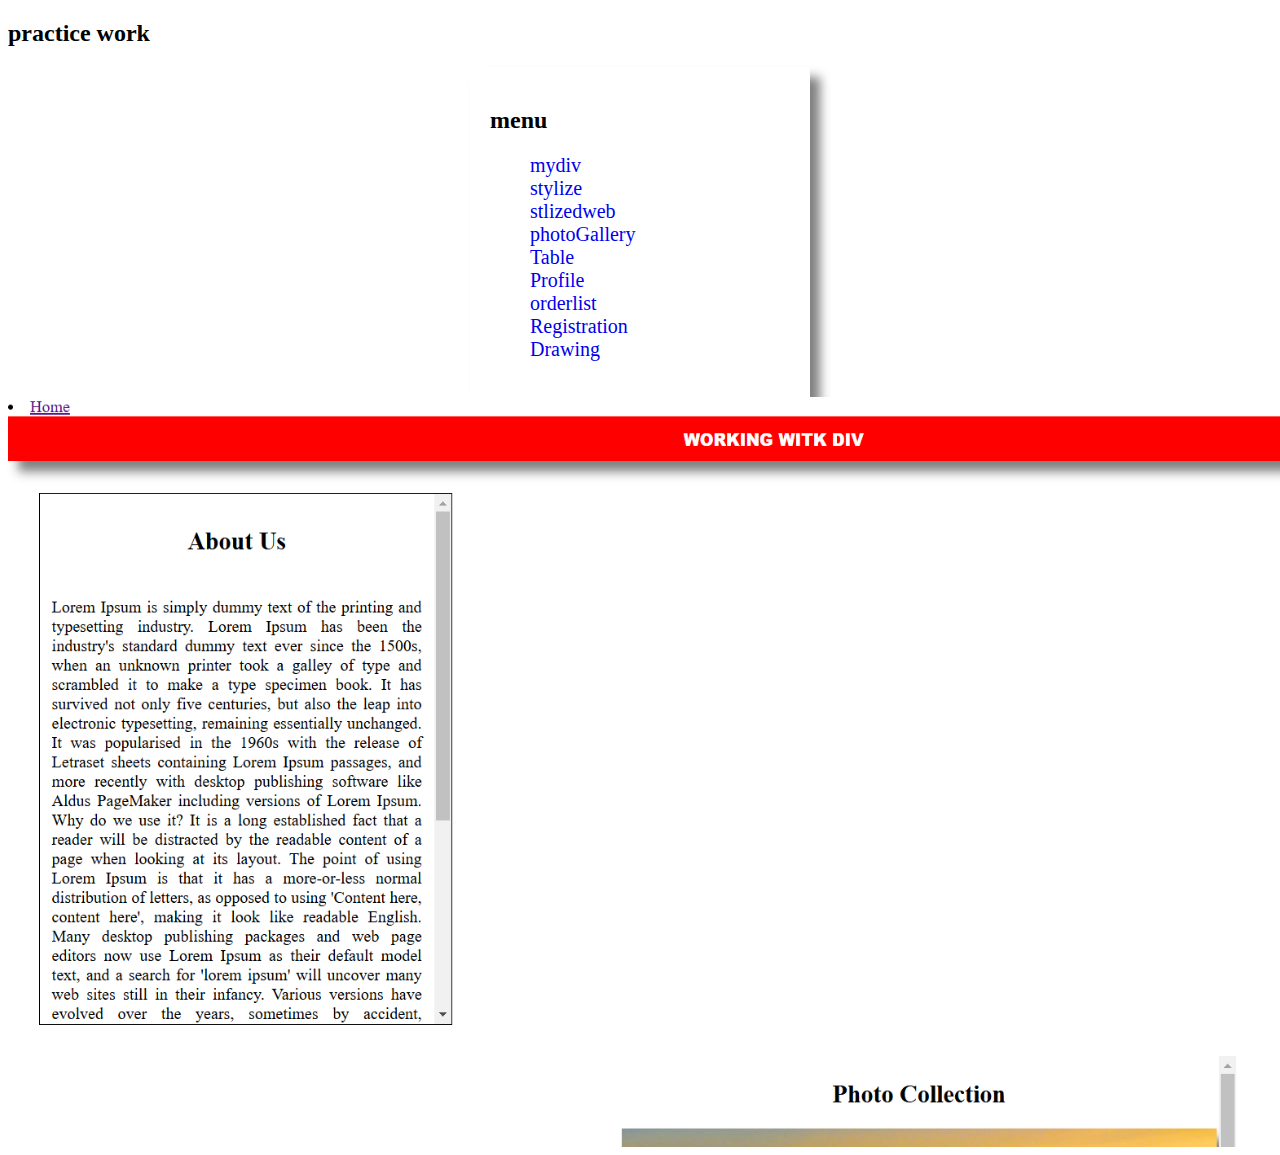
<file: index.html>
<!doctype html>

<html>
<head>
<title>Index</title>
</head>
<link href="main.css"rel="stylesheet"type="text/css">

<style>
/*  USING TAG STYLE   */


.menu ol li
{
list-style:none;
}


a:link
{
font-size:20px;
text-decoration:none;
}

a:hover
{
text-decoration:underline;
color:red;
}

a.active
{
color:orange;
}

.menu
{
background:eat;
width:300px;
height:auto;
margin-left:30px;
margin:auto;
box-shadow:10px 10px 10px gray;
padding:20px;
animation:blink 2s infinite alternate;
}
@keyframes upanddown
{

}


</style>


<body>

  <div>
       <h2 style="test-align:center"> practice work </h2>
       </div>

<div class="menu">
<h2>menu</h2>


<ol>
<li><a href="mydiv.html">mydiv</a></li>
<li><a href="stylize.html">stylize</a></li>
<li><a href="stylizedweb.html">stlizedweb</a></li>
<li><a href="photoGallery.html">photoGallery</a></li>
<li><a href="Table.html">Table</a></li>
<li><a href="Profile.html">Profile</a></li>
<li><a href="orderlist.html">orderlist</a></li>
<li><a href="Registration.html">Registration</a></li>
<li><a href="Drawing.html">Drawing</a></li>

</ol>
</div>

<div id="header">
<img src="images/v1.png"class="pic">
<img src="images/v2.png"class="pic">
<img src="images/v3.png"class="pic">
<img src="images/v4.png"class="pic">



</div>

</body>
</html>
</file>
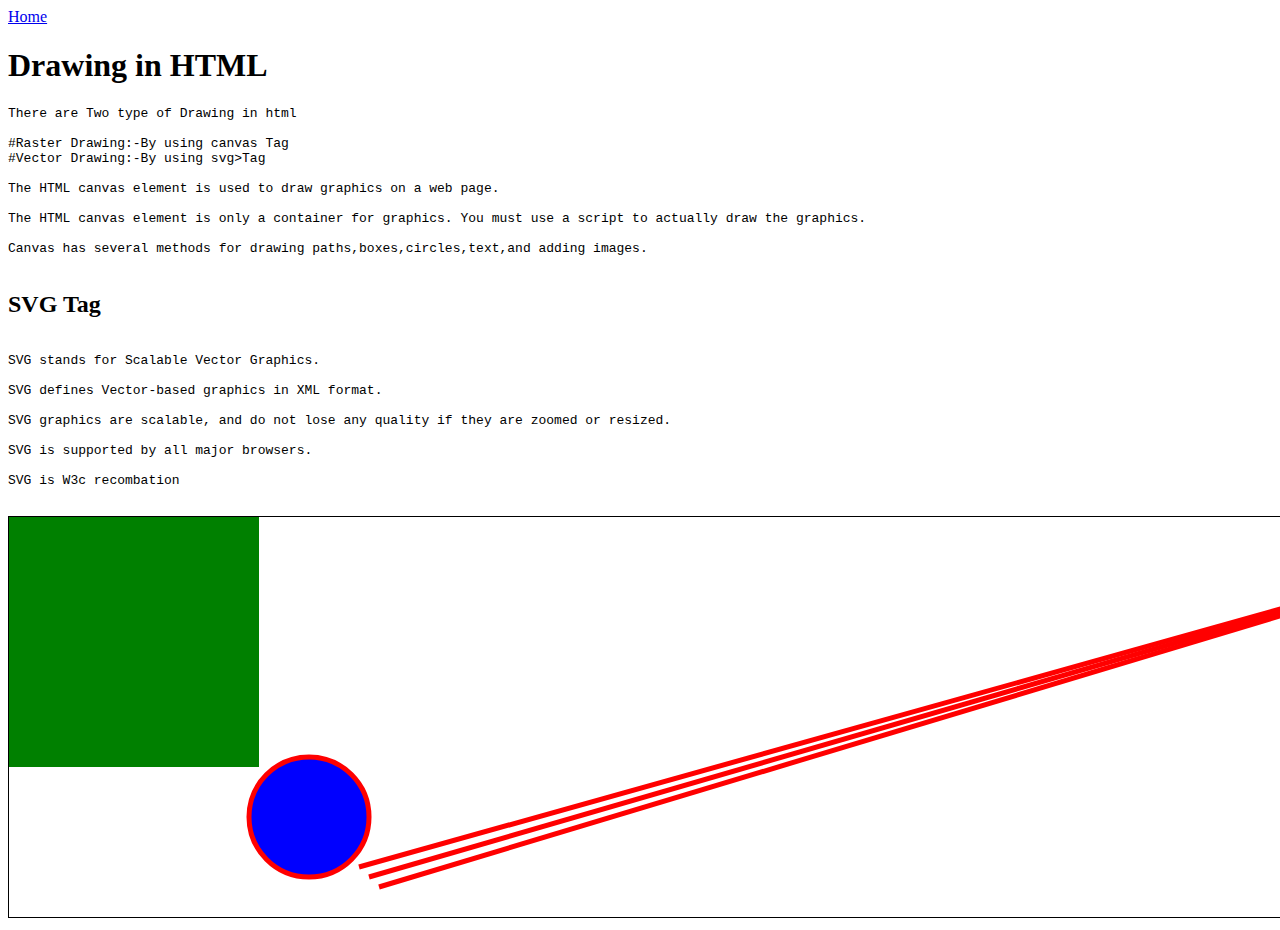
<file: Drawing.html>
<!doctype html>

<html>
<head>
<title>Layout</title>
</head>
 <meta name="viewport"content="Width=Device-Width,intial-scale=1.0">

<style>

</style>

<body>
<li><a href="Index.html">Home</a></li>
<h1>Drawing in HTML</h1>
<pre>
There are Two type of Drawing in html

#Raster Drawing:-By using canvas Tag
#Vector Drawing:-By using &it;svg&gt;Tag

The HTML canvas element is used to draw graphics on a web page.

The HTML canvas element is only a container for graphics. You must use a script to actually draw the graphics.

Canvas has several methods for drawing paths,boxes,circles,text,and adding images.

</pre>
<!--
<h2>For Raster Dracing We need Canvas Tag
and javaSript to Make Graphics
</h2>
<canvas width="350"style="border:1px solid black"></canvas>
-->
<h2>SVG Tag</h2>
<pre>

SVG stands for Scalable Vector Graphics.

SVG defines Vector-based graphics in XML format.

SVG graphics are scalable, and do not lose any quality if they are zoomed or resized.

SVG is supported by all major browsers.

SVG is W3c recombation

</pre>

<svg style="width:1400px;height:400px;border:1px solid black">

 <text x="5"y="15"fill="orange">WELCOME TO SVG!</text>

<circle cx=300 cy=300 r=60 fill="blue" stroke="red" stroke-width="5"/>

<rect x="350 y="200" width="250" height="250" fill="green"/>

<line x1="350" y1="350" x2="1600" style="stroke:red;stroke-width:5"/>
<line x1="360" y1="360" x2="1600" style="stroke:red;stroke-width:5"/>
<line x1="370" y1="370" x2="1600" style="stroke:red;stroke-width:5"/>

</svg>

</body>
</html>
</file>
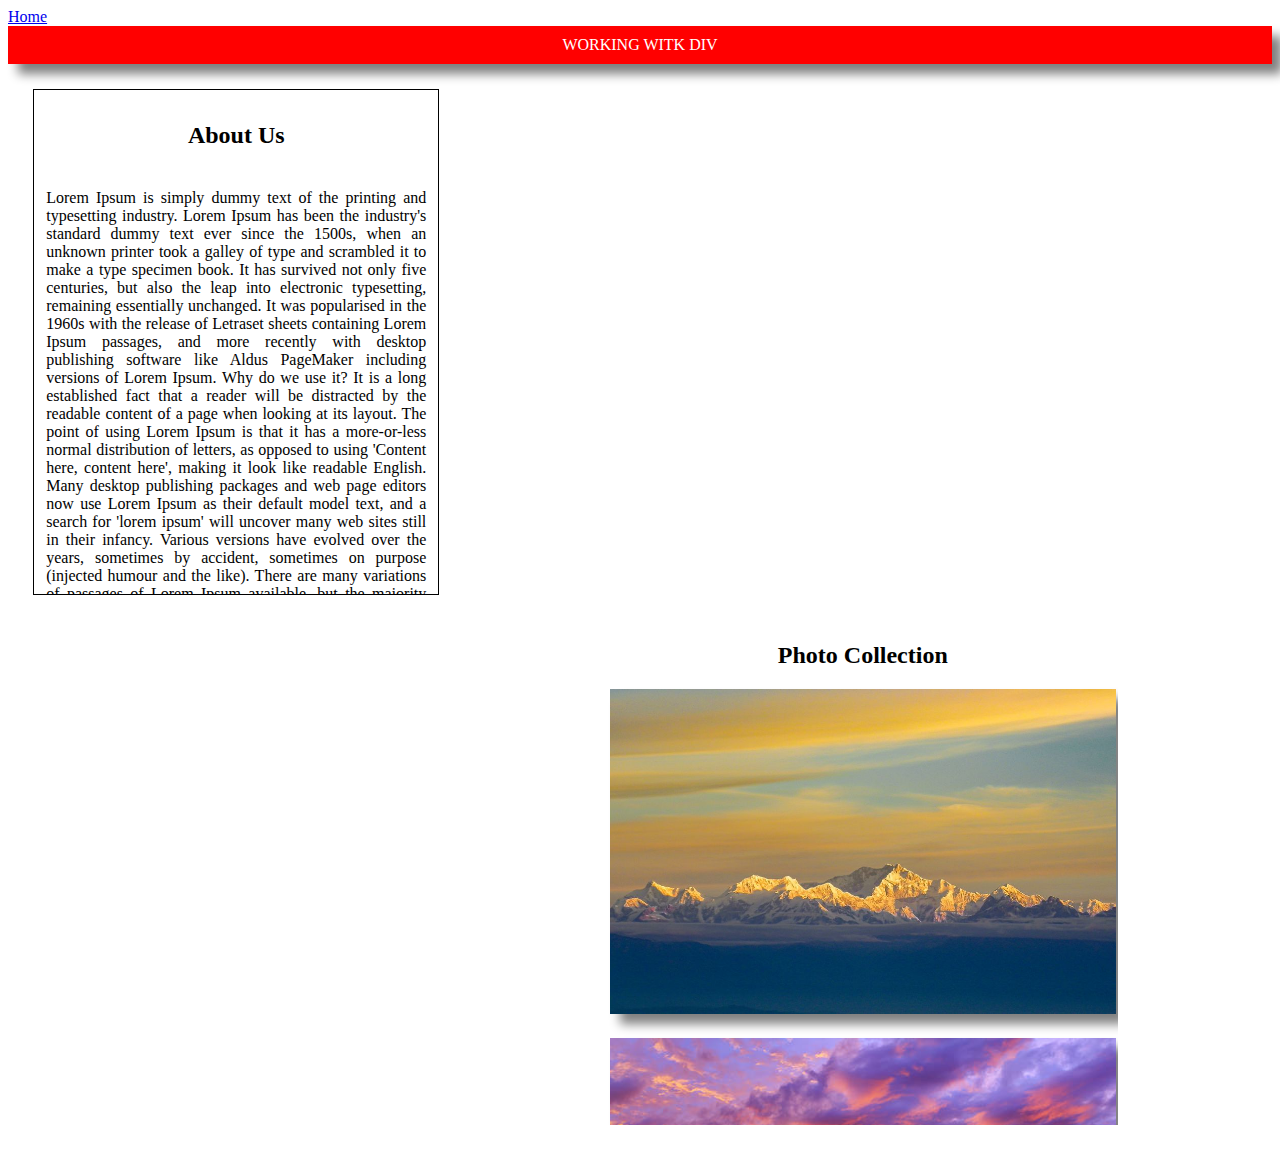
<file: mydiv.html>
<!doctype html>

<html>
<head>
<title>Div</title>
</head>
<style>


#header
{
fint-size:50px;
color:white;
background:red;
padding:10px;
text-align:center;
box-shadow:10px 10px 10px gray;
text-transform:uppercase;
font-family:arial black;
}


#content
{
width:400px;
height:500px;
border:1px black solid;
margin:2%;
text-align:center;
overflow:auto;
padding:2px;
background:yellow
float:Right;
}

#content2
{
width:40%;
height:500px;
//border:1px black solid;
margin:2%;
text-align:center;
overflow:auto;
padding:2px;
margin-left:600px;
}


#content p
{
text-align:justify;
padding:10px;
}


#content h2
{
color:whgite;
background:balck;
padding:10px;
}

.pic
{
width:100%;
margin-bottom:20px;
box-shadow:10px 10px 10px gray;

}


</style>


<body>
<li><a href="Index.html">Home</a></li>

<div id="header">
working witk Div
</div>
<div id="content">
<h2>About Us</h2>


<p>


Lorem Ipsum is simply dummy text of the printing and typesetting industry. Lorem Ipsum has been the industry's standard dummy text ever since the 1500s, when an unknown printer took a galley of type and scrambled it to make a type specimen book. It has survived not only five centuries, but also the leap into electronic typesetting, remaining essentially unchanged. It was popularised in the 1960s with the release of Letraset sheets containing Lorem Ipsum passages, and more recently with desktop publishing software like Aldus PageMaker including versions of Lorem Ipsum.

Why do we use it?
It is a long established fact that a reader will be distracted by the readable content of a page when looking at its layout. The point of using Lorem Ipsum is that it has a more-or-less normal distribution of letters, as opposed to using 'Content here, content here', making it look like readable English. Many desktop publishing packages and web page editors now use Lorem Ipsum as their default model text, and a search for 'lorem ipsum' will uncover many web sites still in their infancy. Various versions have evolved over the years, sometimes by accident, sometimes on purpose (injected humour and the like).

There are many variations of passages of Lorem Ipsum available, but the majority have suffered alteration in some form, by injected humour, or randomised words which don't look even slightly believable. If you are going to use a passage of Lorem Ipsum, you need to be sure there isn't anything embarrassing hidden in the middle of text. All the Lorem Ipsum generators on the Internet tend to repeat predefined chunks as necessary, making this the first true generator on the Internet. It uses a dictionary of over 200 Latin words, combined with a handful of model sentence structures, to generate Lorem Ipsum which looks reasonable. The generated Lorem Ipsum is therefore always free from repetition, injected humour, or non-characteristic words etc.
</p>


</div>

<div id="content2">
<h2>Photo Collection</h2>
<img src="images/p1.jpg"class="pic">
<img src="images/p2.jpg"class="pic">
<img src="images/p3.jpg"class="pic">
<img src="images/p5.jpg"class="pic">
<img src="images/p6.jpg"class="pic">

</div>




</body>
</html>
</file>
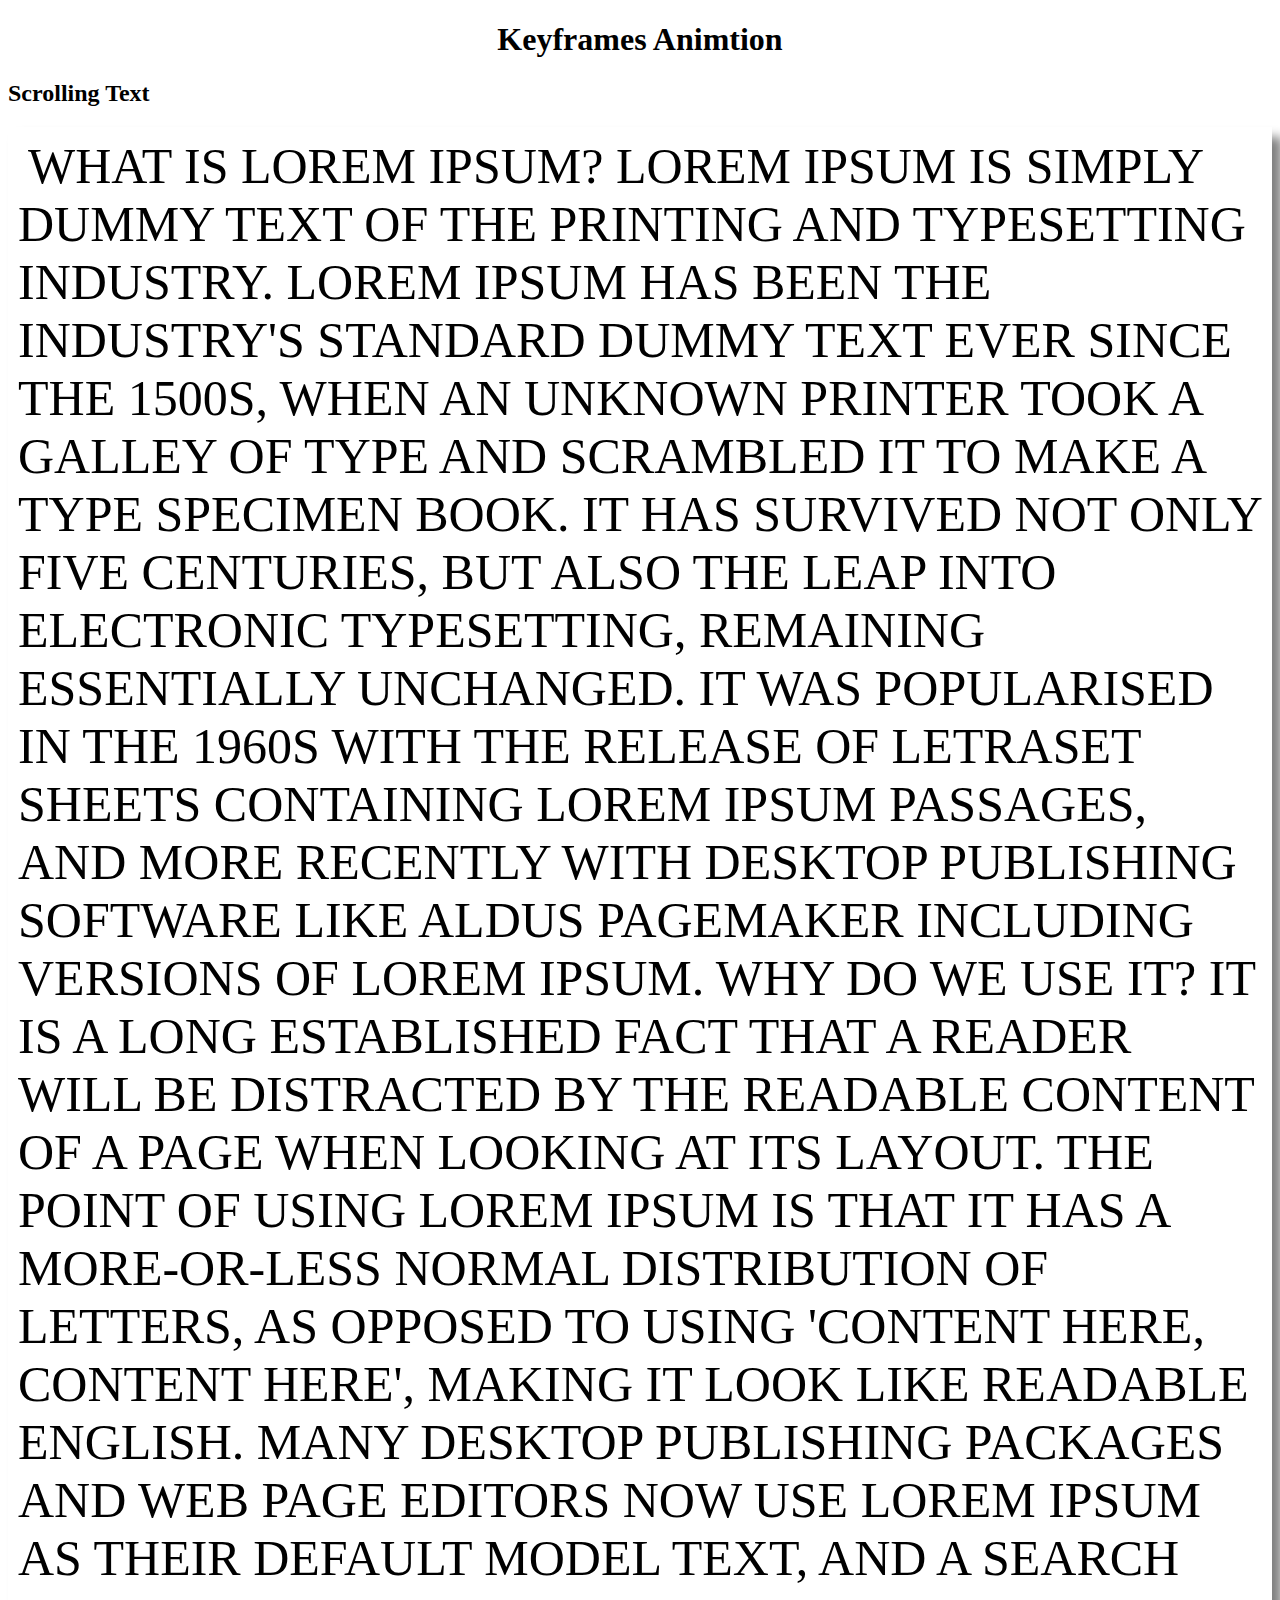
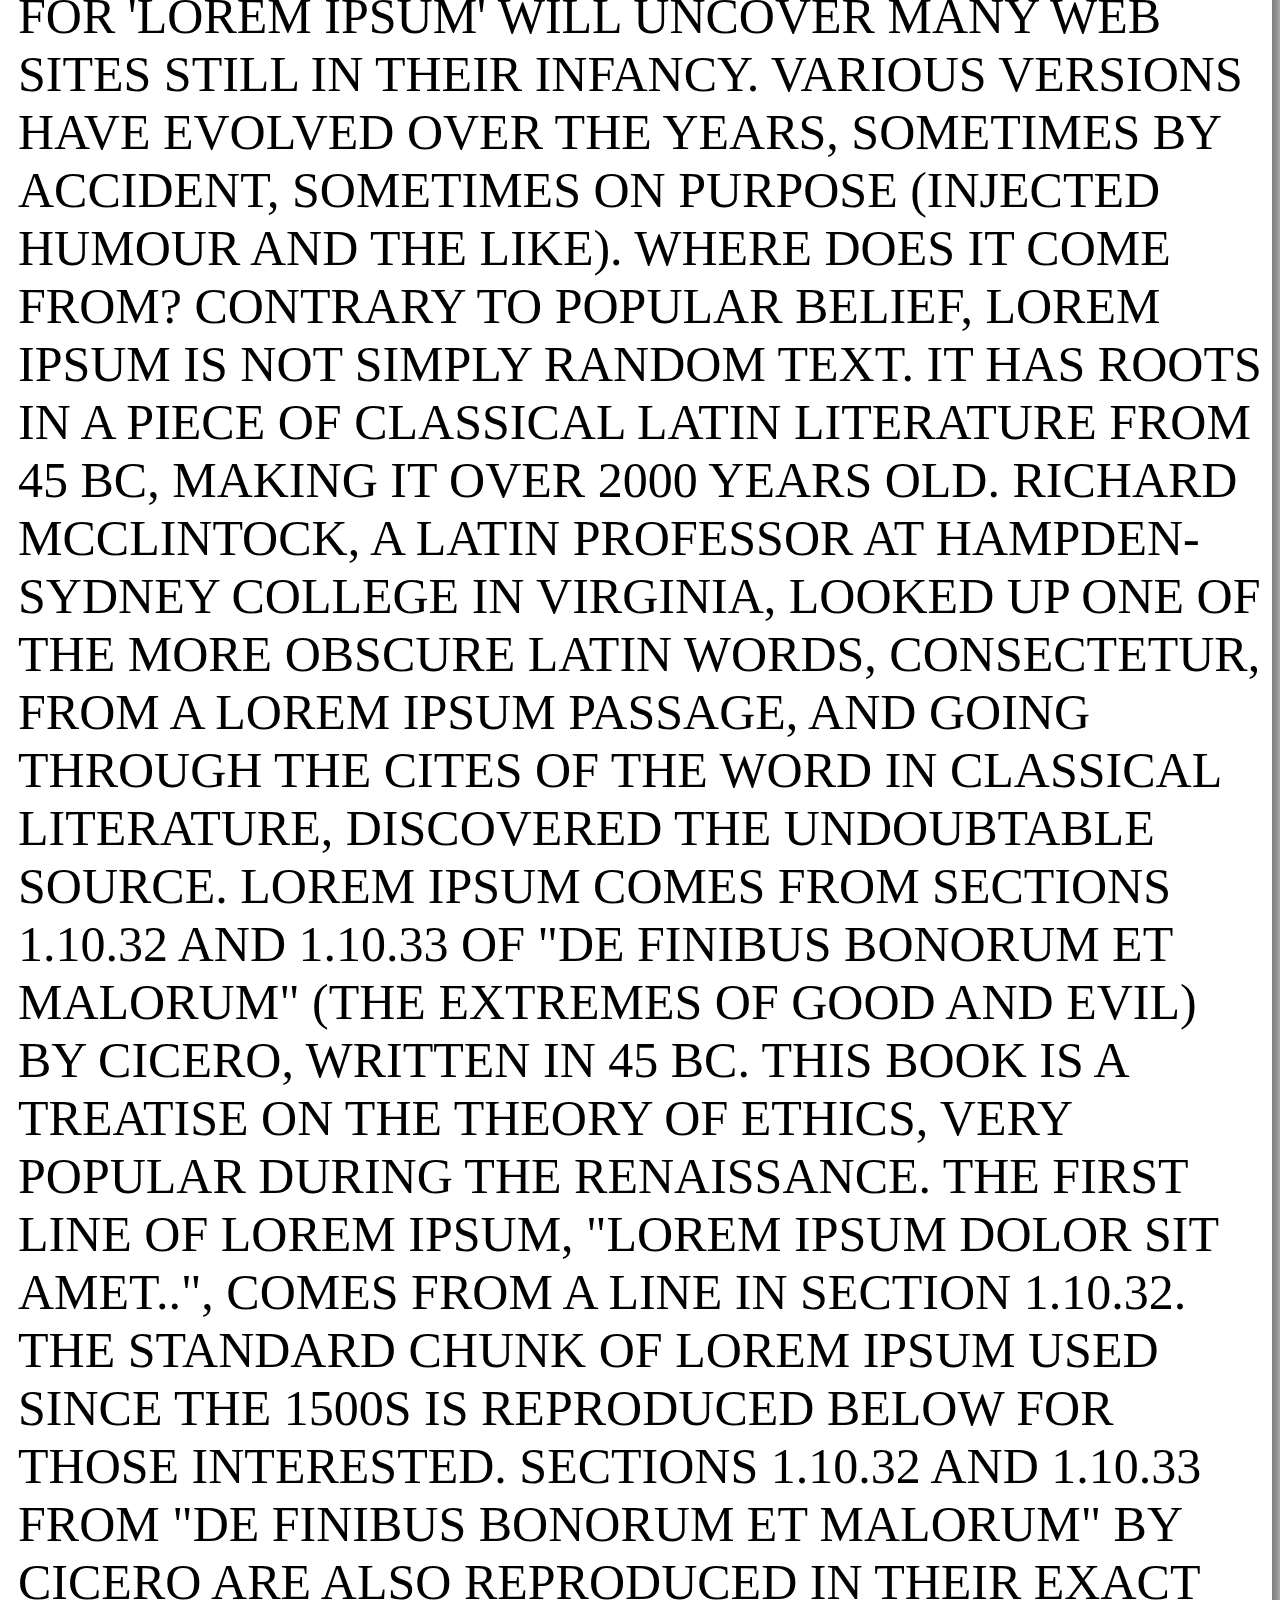
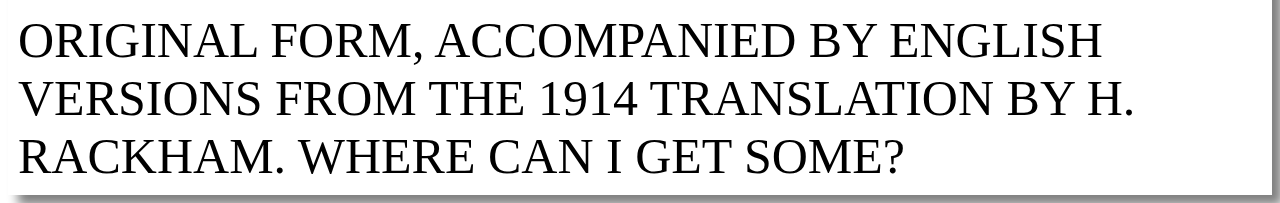
<file: news.html>
<!doctype html>
<html>
<head>

<title>Animation</title>
</head>
<style>
@keyframe ani1
{
from{margin-left:1000px;}
to{margin-left:-6000px;}
}

#news
{
background:white;
colour:black;
font-size:50px;
box-shadow:10px 10px 10px gray;
padding:10px;
text-transform:uppercase;
font-family:arial black;
}
#text
{
margin-left:10px;
animation:ani1 40s infinite linear;
}

</style>
<body>
<h1 style="text-align:center">Keyframes Animtion</h1>
<h2>Scrolling Text</h2>
<div id="news">
<span id="text">
What is Lorem Ipsum?
Lorem Ipsum is simply dummy text of the printing and typesetting industry. Lorem Ipsum has been the industry's standard dummy text ever since the 1500s, when an unknown printer took a galley of type and scrambled it to make a type specimen book. It has survived not only five centuries, but also the leap into electronic typesetting, remaining essentially unchanged. It was popularised in the 1960s with the release of Letraset sheets containing Lorem Ipsum passages, and more recently with desktop publishing software like Aldus PageMaker including versions of Lorem Ipsum.

Why do we use it?
It is a long established fact that a reader will be distracted by the readable content of a page when looking at its layout. The point of using Lorem Ipsum is that it has a more-or-less normal distribution of letters, as opposed to using 'Content here, content here', making it look like readable English. Many desktop publishing packages and web page editors now use Lorem Ipsum as their default model text, and a search for 'lorem ipsum' will uncover many web sites still in their infancy. Various versions have evolved over the years, sometimes by accident, sometimes on purpose (injected humour and the like).


Where does it come from?
Contrary to popular belief, Lorem Ipsum is not simply random text. It has roots in a piece of classical Latin literature from 45 BC, making it over 2000 years old. Richard McClintock, a Latin professor at Hampden-Sydney College in Virginia, looked up one of the more obscure Latin words, consectetur, from a Lorem Ipsum passage, and going through the cites of the word in classical literature, discovered the undoubtable source. Lorem Ipsum comes from sections 1.10.32 and 1.10.33 of "de Finibus Bonorum et Malorum" (The Extremes of Good and Evil) by Cicero, written in 45 BC. This book is a treatise on the theory of ethics, very popular during the Renaissance. The first line of Lorem Ipsum, "Lorem ipsum dolor sit amet..", comes from a line in section 1.10.32.

The standard chunk of Lorem Ipsum used since the 1500s is reproduced below for those interested. Sections 1.10.32 and 1.10.33 from "de Finibus Bonorum et Malorum" by Cicero are also reproduced in their exact original form, accompanied by English versions from the 1914 translation by H. Rackham.

Where can I get some?
</span>
</div>

</body>
</html>
</file>
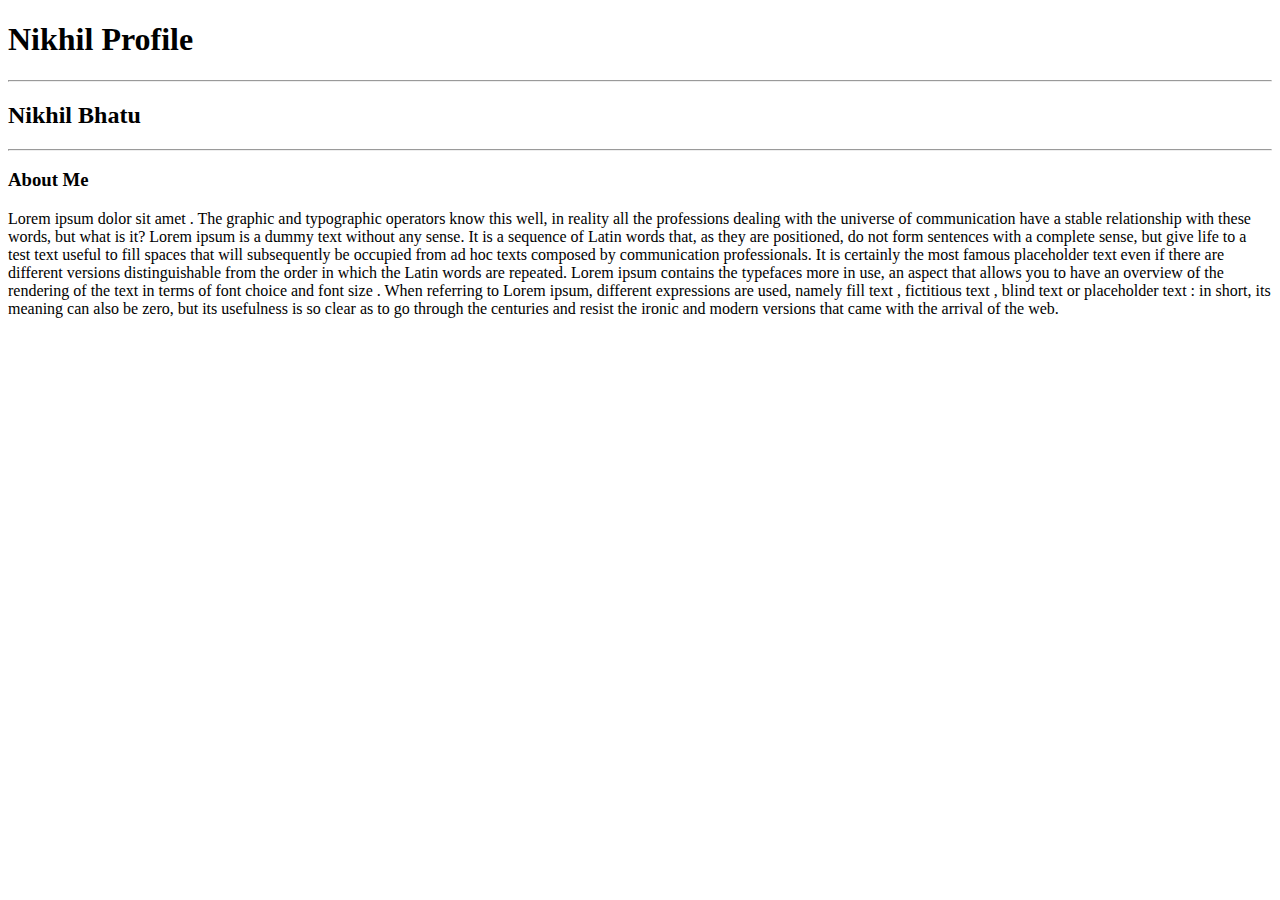
<file: nikhil1.html>
<!doctype html>
<html>
<!..
My First Web Page
..>
<head>
<title>NIKHIL</title>
<h1>Nikhil Profile </h1>
<hr/>
<h2>Nikhil Bhatu</h2>
<hr/>
</head>
<style></style>
<body>
<h3>About Me</h3>
<p>Lorem ipsum dolor sit amet . The graphic and typographic operators know this well, in reality all the professions dealing with the universe of communication have a stable relationship with these words, but what is it? Lorem ipsum is a dummy text without any sense.

It is a sequence of Latin words that, as they are positioned, do not form sentences with a complete sense, but give life to a test text useful to fill spaces that will subsequently be occupied from ad hoc texts composed by communication professionals.

It is certainly the most famous placeholder text even if there are different versions distinguishable from the order in which the Latin words are repeated.

Lorem ipsum contains the typefaces more in use, an aspect that allows you to have an overview of the rendering of the text in terms of font choice and font size .

When referring to Lorem ipsum, different expressions are used, namely fill text , fictitious text , blind text or placeholder text : in short, its meaning can also be zero, but its usefulness is so clear as to go through the centuries and resist the ironic and modern versions that came with the arrival of the web.</p>
</body>
</html>
</file>
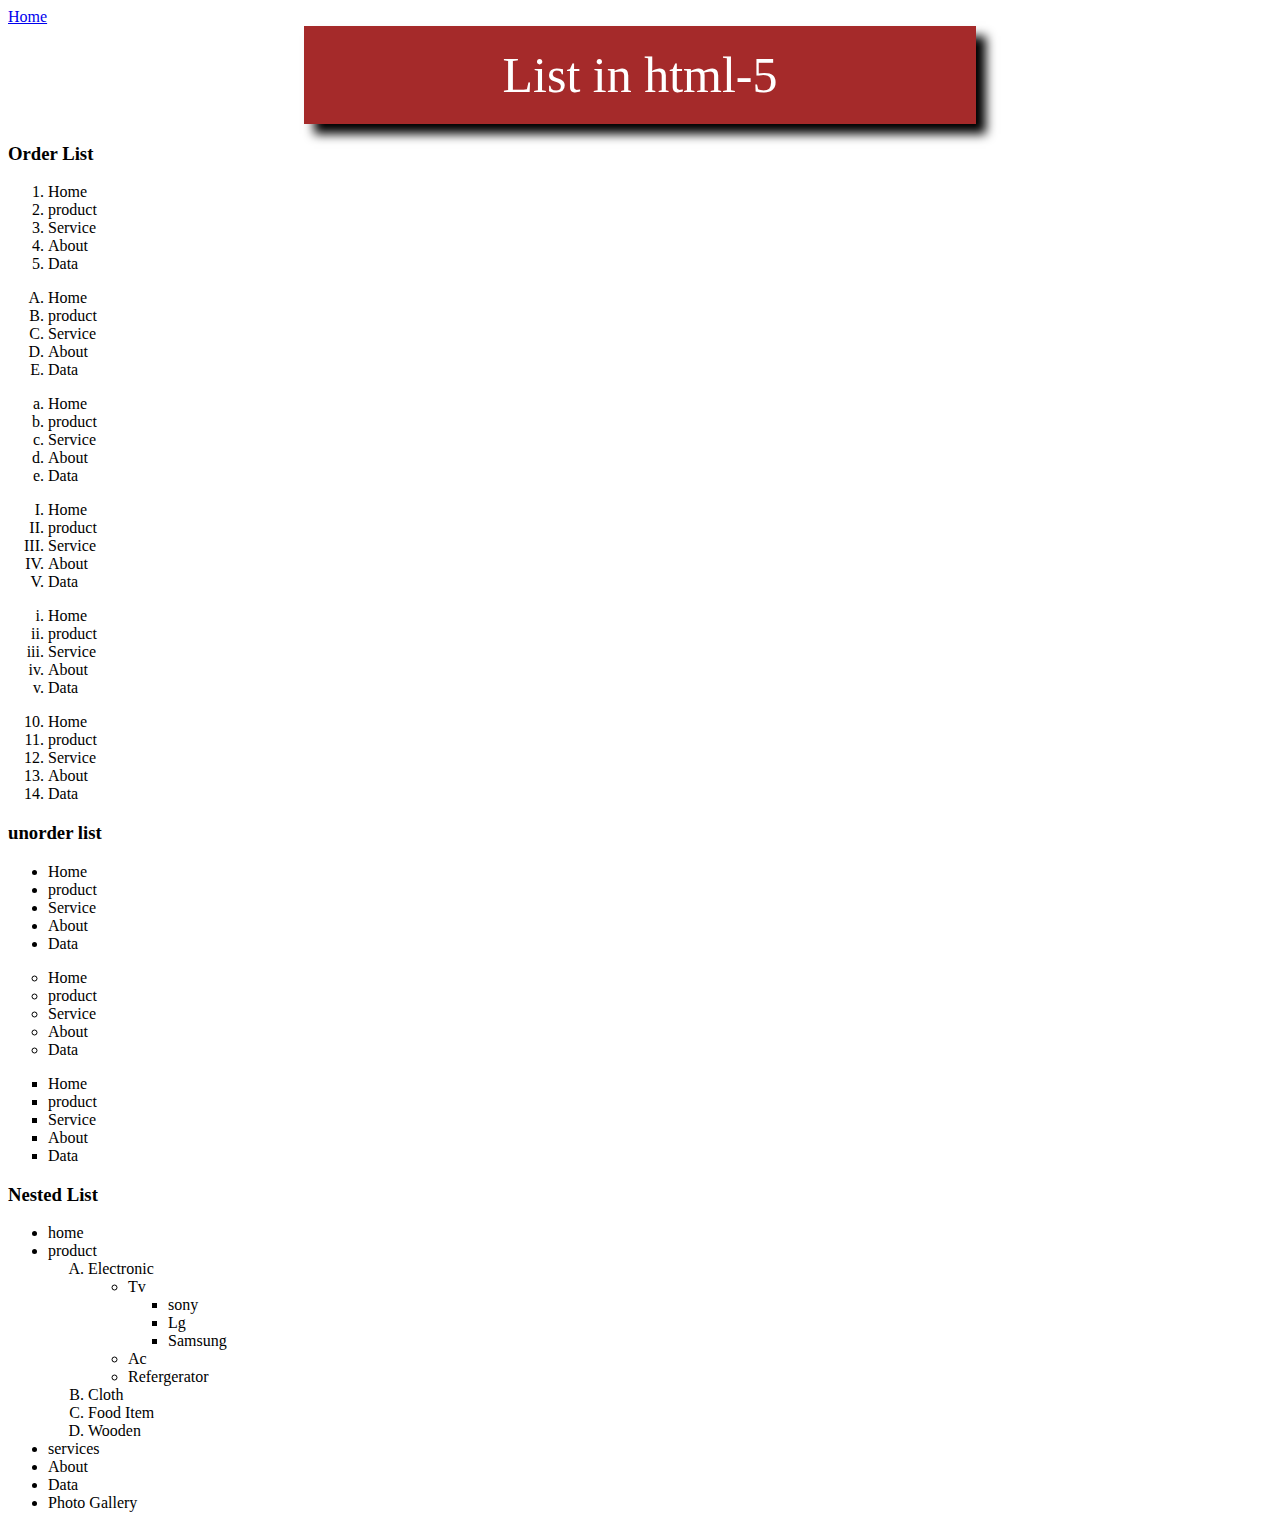
<file: orderlist.html>
<!doctype html>
<html>
<head><title>List in html</title>
</head>
<style>
</style>

<body>
<li><a href="Index.html">Home</a></li>
<div style="padding:20px;font-family:Arial black;text-align:center;margin:auto;width:50%;color:white;font-size:50px;background:brown;box-shadow:10px 10px 10px black">
List in html-5
</div>
<h3>Order List</h3>
<ol>
<li>Home</li>
<li>product</li>
<li>Service</li>
<li>About</li>
<li>Data</li>
<Photo Gallery</li>
</ol>



<ol type="A">
<li>Home</li>
<li>product</li>
<li>Service</li>
<li>About</li>
<li>Data</li>
<Photo Gallery</li>
</ol>



<ol type="a">
<li>Home</li>
<li>product</li>
<li>Service</li>
<li>About</li>
<li>Data</li>
<Photo Gallery</li>
</ol>



<ol type="I">
<li>Home</li>
<li>product</li>
<li>Service</li>
<li>About</li>
<li>Data</li>
<Photo Gallery</li>
</ol>



<ol type="i">
<li>Home</li>
<li>product</li>
<li>Service</li>
<li>About</li>
<li>Data</li>
<Photo Gallery</li>
</ol>



<ol start="10">
<li>Home</li>
<li>product</li>
<li>Service</li>
<li>About</li>
<li>Data</li>
<Photo Gallery</li>
</ol>


<h3>unorder list</h3>
<ul>
<li>Home</li>
<li>product</li>
<li>Service</li>
<li>About</li>
<li>Data</li>
<Photo Gallery</li>
</ul>



<ul type="circle">
<li>Home</li>
<li>product</li>
<li>Service</li>
<li>About</li>
<li>Data</li>
<Photo Gallery</li>
</ul>



<ul type="square">
<li>Home</li>
<li>product</li>
<li>Service</li>
<li>About</li>
<li>Data</li>
<Photo Gallery</li>
</ul>




<h3>Nested List</h3>
<ul>
<li>home</li>
<li>product
          <ol type="A">
              <li>Electronic
                  <ul type="circle">
                      <li>Tv
                        <ul type="square">
                             <li>sony</li>
                             <li>Lg</li>
                             <li>Samsung</li>
                        </ul>
                       
                       </li>
                       <li>Ac</li>
                       <li>Refergerator</li>


                       </ul>


                  </li>
                  <li>Cloth</li>
                  <li>Food Item</li>
                  <li>Wooden</li>
             </ol>




</li>
<li>services</li>
<li>About</li>
<li>Data</li>
<li>Photo Gallery</li>
</ul>





</body>

</html>
</file>
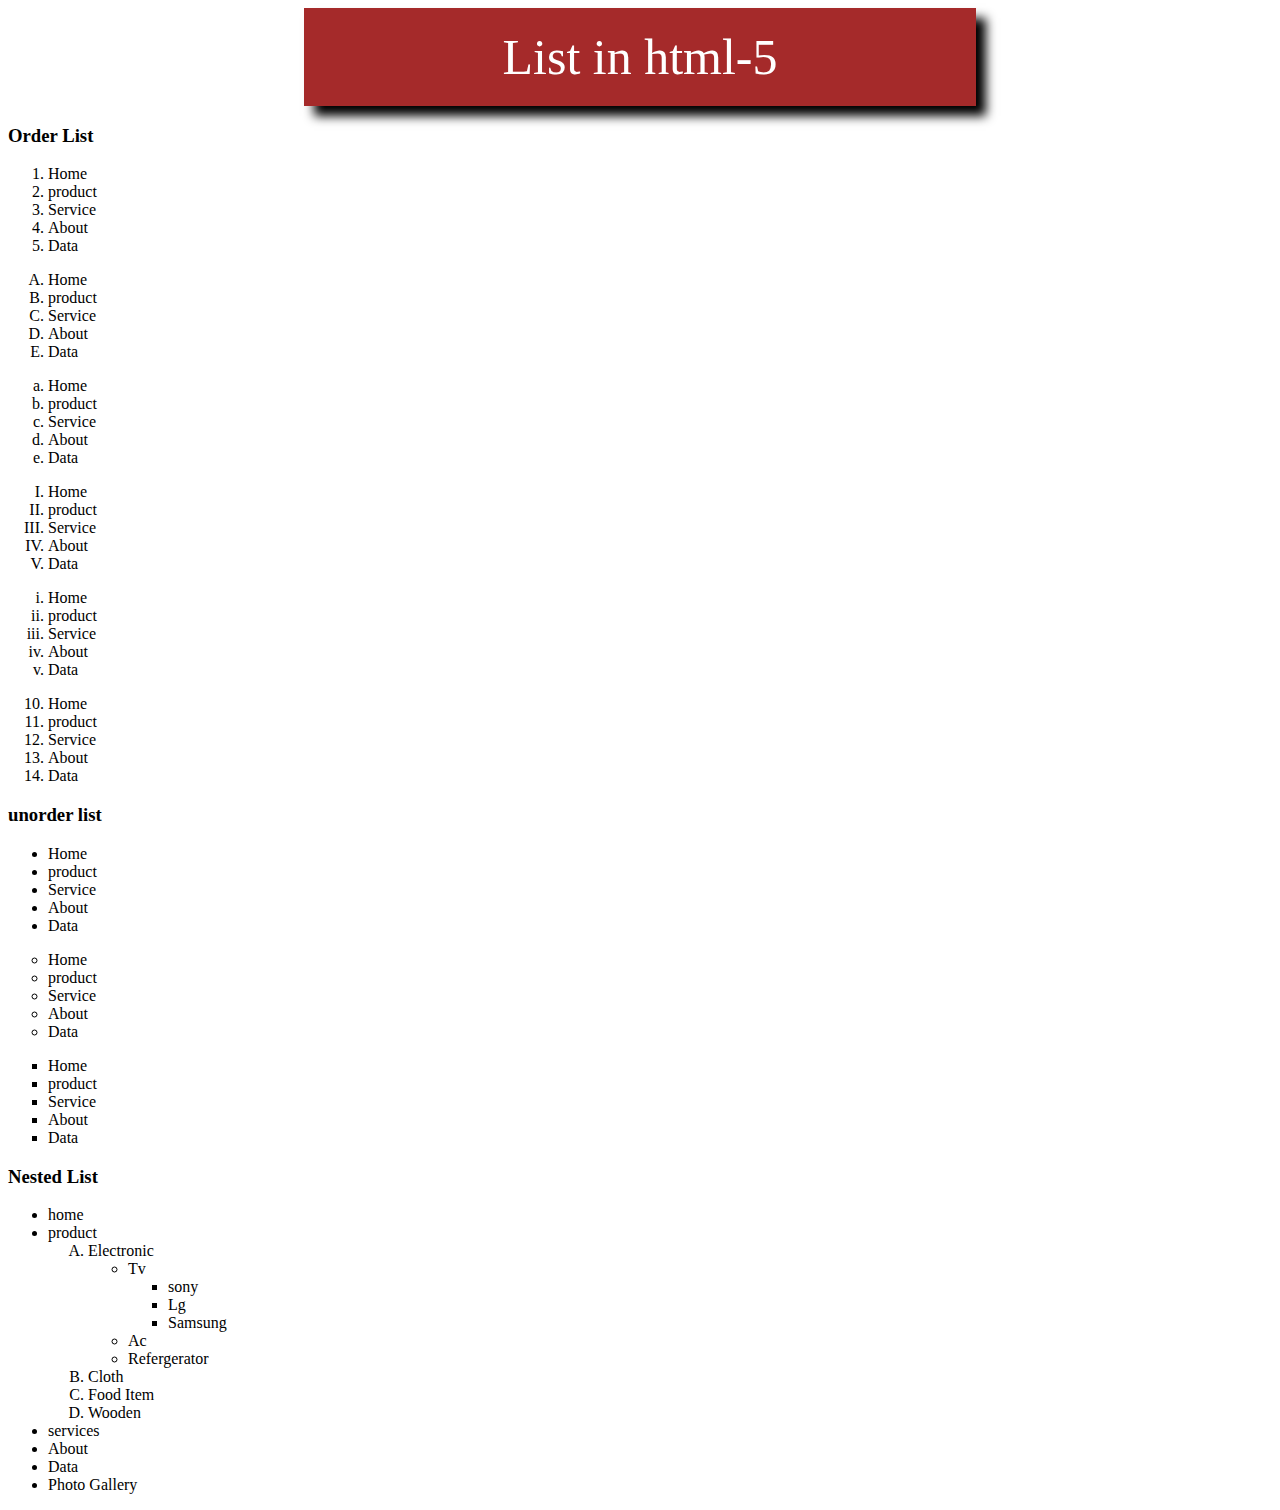
<file: orderlist.html.html>
<!doctype html>
<html>
<head><title>List in html</title>
</head>
<style>
</style>

<body>
<div style="padding:20px;font-family:Arial black;text-align:center;margin:auto;width:50%;color:white;font-size:50px;background:brown;box-shadow:10px 10px 10px black">
List in html-5
</div>
<h3>Order List</h3>
<ol>
<li>Home</li>
<li>product</li>
<li>Service</li>
<li>About</li>
<li>Data</li>
<Photo Gallery</li>
</ol>



<ol type="A">
<li>Home</li>
<li>product</li>
<li>Service</li>
<li>About</li>
<li>Data</li>
<Photo Gallery</li>
</ol>



<ol type="a">
<li>Home</li>
<li>product</li>
<li>Service</li>
<li>About</li>
<li>Data</li>
<Photo Gallery</li>
</ol>



<ol type="I">
<li>Home</li>
<li>product</li>
<li>Service</li>
<li>About</li>
<li>Data</li>
<Photo Gallery</li>
</ol>



<ol type="i">
<li>Home</li>
<li>product</li>
<li>Service</li>
<li>About</li>
<li>Data</li>
<Photo Gallery</li>
</ol>



<ol start="10">
<li>Home</li>
<li>product</li>
<li>Service</li>
<li>About</li>
<li>Data</li>
<Photo Gallery</li>
</ol>


<h3>unorder list</h3>
<ul>
<li>Home</li>
<li>product</li>
<li>Service</li>
<li>About</li>
<li>Data</li>
<Photo Gallery</li>
</ul>



<ul type="circle">
<li>Home</li>
<li>product</li>
<li>Service</li>
<li>About</li>
<li>Data</li>
<Photo Gallery</li>
</ul>



<ul type="square">
<li>Home</li>
<li>product</li>
<li>Service</li>
<li>About</li>
<li>Data</li>
<Photo Gallery</li>
</ul>




<h3>Nested List</h3>
<ul>
<li>home</li>
<li>product
          <ol type="A">
              <li>Electronic
                  <ul type="circle">
                      <li>Tv
                        <ul type="square">
                             <li>sony</li>
                             <li>Lg</li>
                             <li>Samsung</li>
                        </ul>
                       
                       </li>
                       <li>Ac</li>
                       <li>Refergerator</li>


                       </ul>


                  </li>
                  <li>Cloth</li>
                  <li>Food Item</li>
                  <li>Wooden</li>
             </ol>




</li>
<li>services</li>
<li>About</li>
<li>Data</li>
<li>Photo Gallery</li>
</ul>





</body>

</html>
</file>
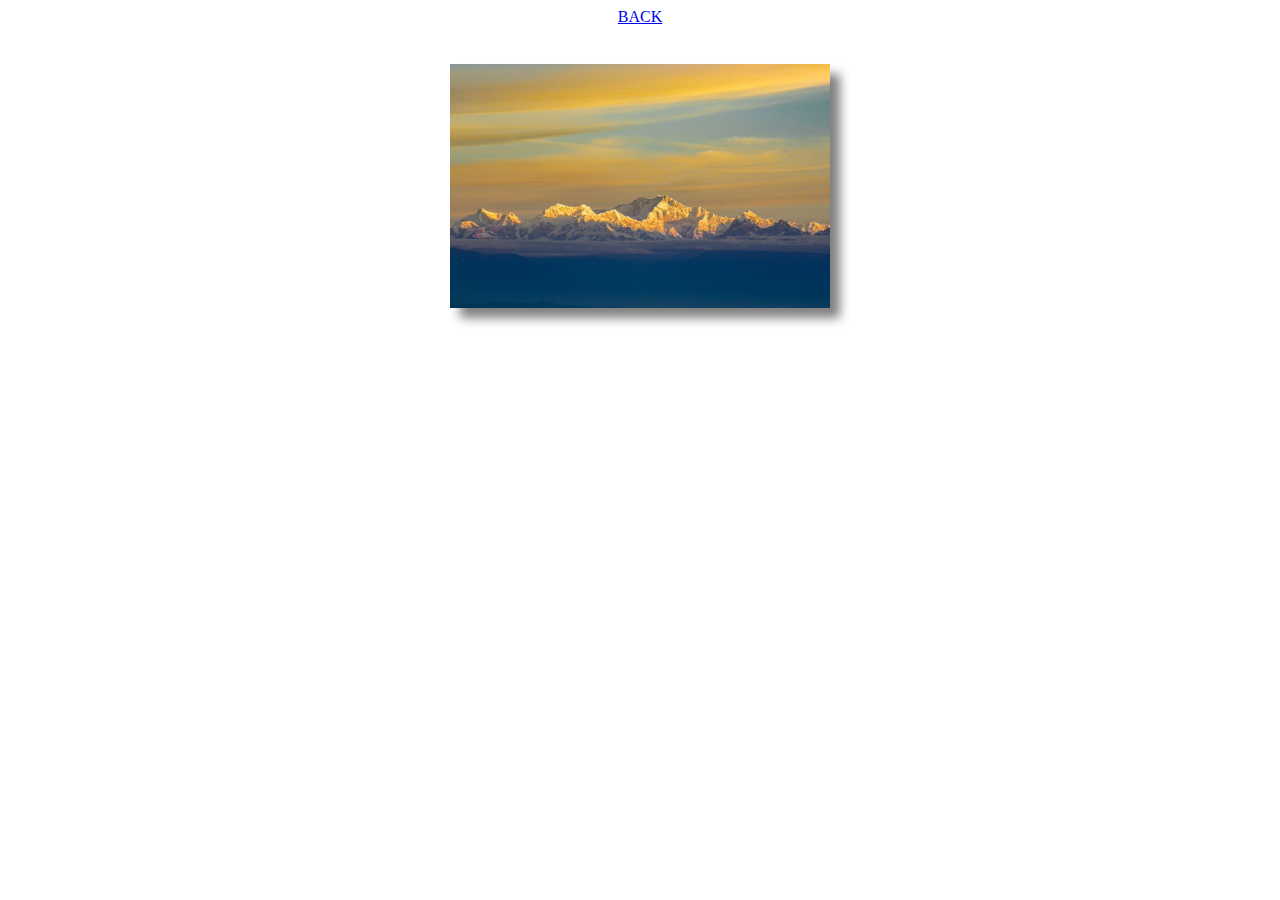
<file: p1.html>
<!doctype html>
<html>
<head>
<title>Environment</title>
</head>
<li><a href="photoGallery.html">BACK</a></li>
<style>

@keyframes zoomout
{
from{transform:scale(3)}
to{transform:scale(1)}
}

.zoompic
{
width:30%;
margin:3%;
box-shadow:10px 10px 10px gray;
transition:0.50;
animation:zoomout 1.50 ease-in-out;
}

.picstyle:hover
{
transform:scale(1.50);
}

</style>
<body style="text-align:center">
<div>

<img class="zoompic"src="images/p1.jpg"alt="nature pic"border="0"

</body>
</html>
</file>
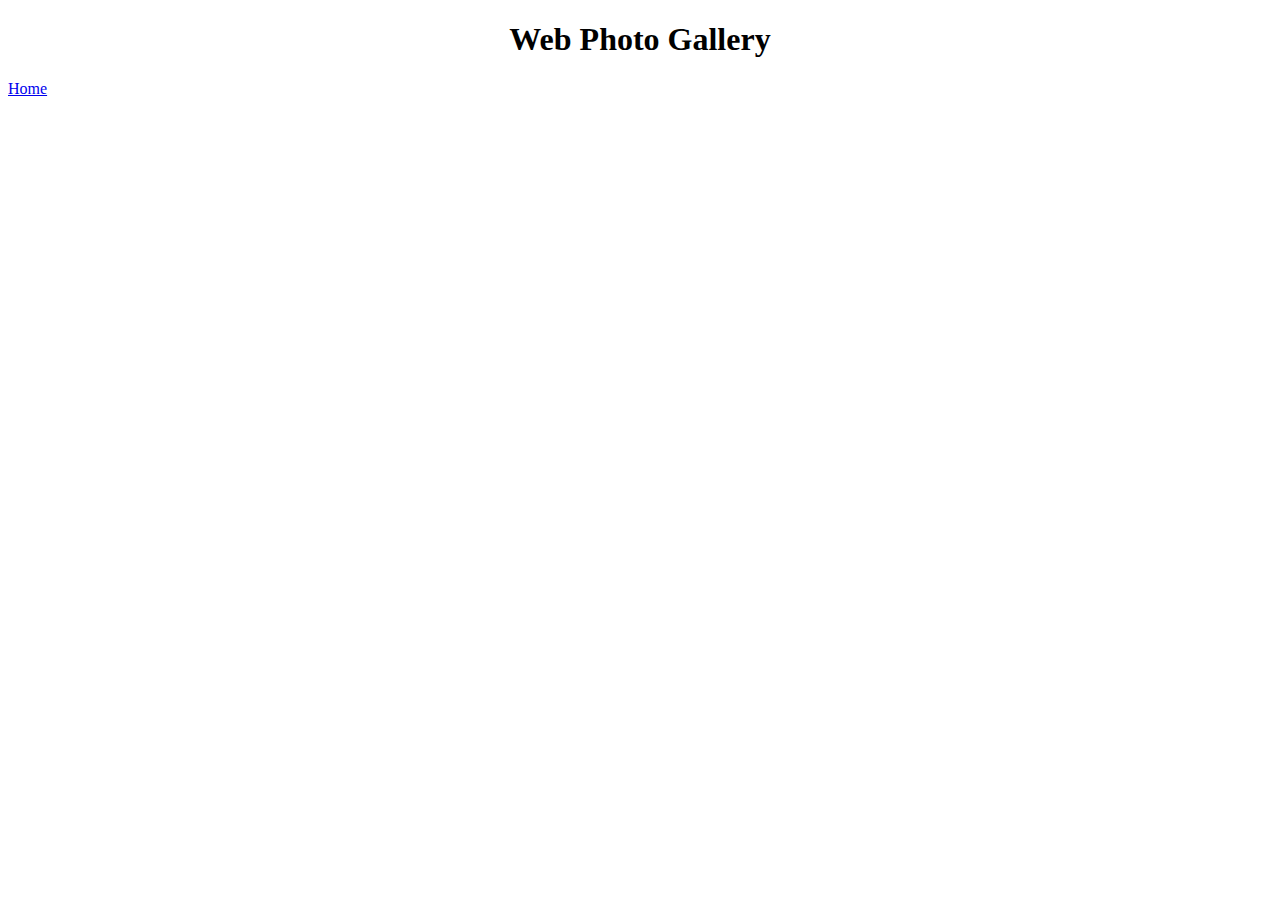
<file: photoGallery.html.html>
<!doctype html>


<html>
<head>
<title>Photo Gallery</title>
</head>
<h1 style="colour:teal;text-align:center;">Web Photo Gallery</h1>
<style>

.picstyle
{
width:15%;
height:270px;
margin:3%;
box-shadow:10px 10px 10px gray;
border-radius:130px;
transition:0.50s;
}

.picstyle:hover
{
transition:scale(1.50);

}


</style>

<body>
<li><a href="Home.html">Home</a></li>

<a href="p1.html">
<a href="images/p1.jpg"title="Click To Zoom" alt="nature pic"border="0">
</a>

<a href="p2.html">
<a href="images/p2.jpg"title="Click To Zoom" alt="nature pic"border="0">
</a>

<a href="p3.html">
<a href="images/p3.jpg"title="Click To Zoom" alt="nature pic"border="0">
</a>

<a href="p4.html">
<a href="images/p4.jpg"title="Click To Zoom" alt="nature pic"border="0">
</a>

<a href="p5.html">
<a href="images/p5.jpg"title="Click To Zoom" alt="nature pic"border="0">
</a>

<a href="p6.html">
<a href="images/p6.jpg"title="Click To Zoom" alt="nature pic"border="0">
</a>






</body>
</html>
</file>
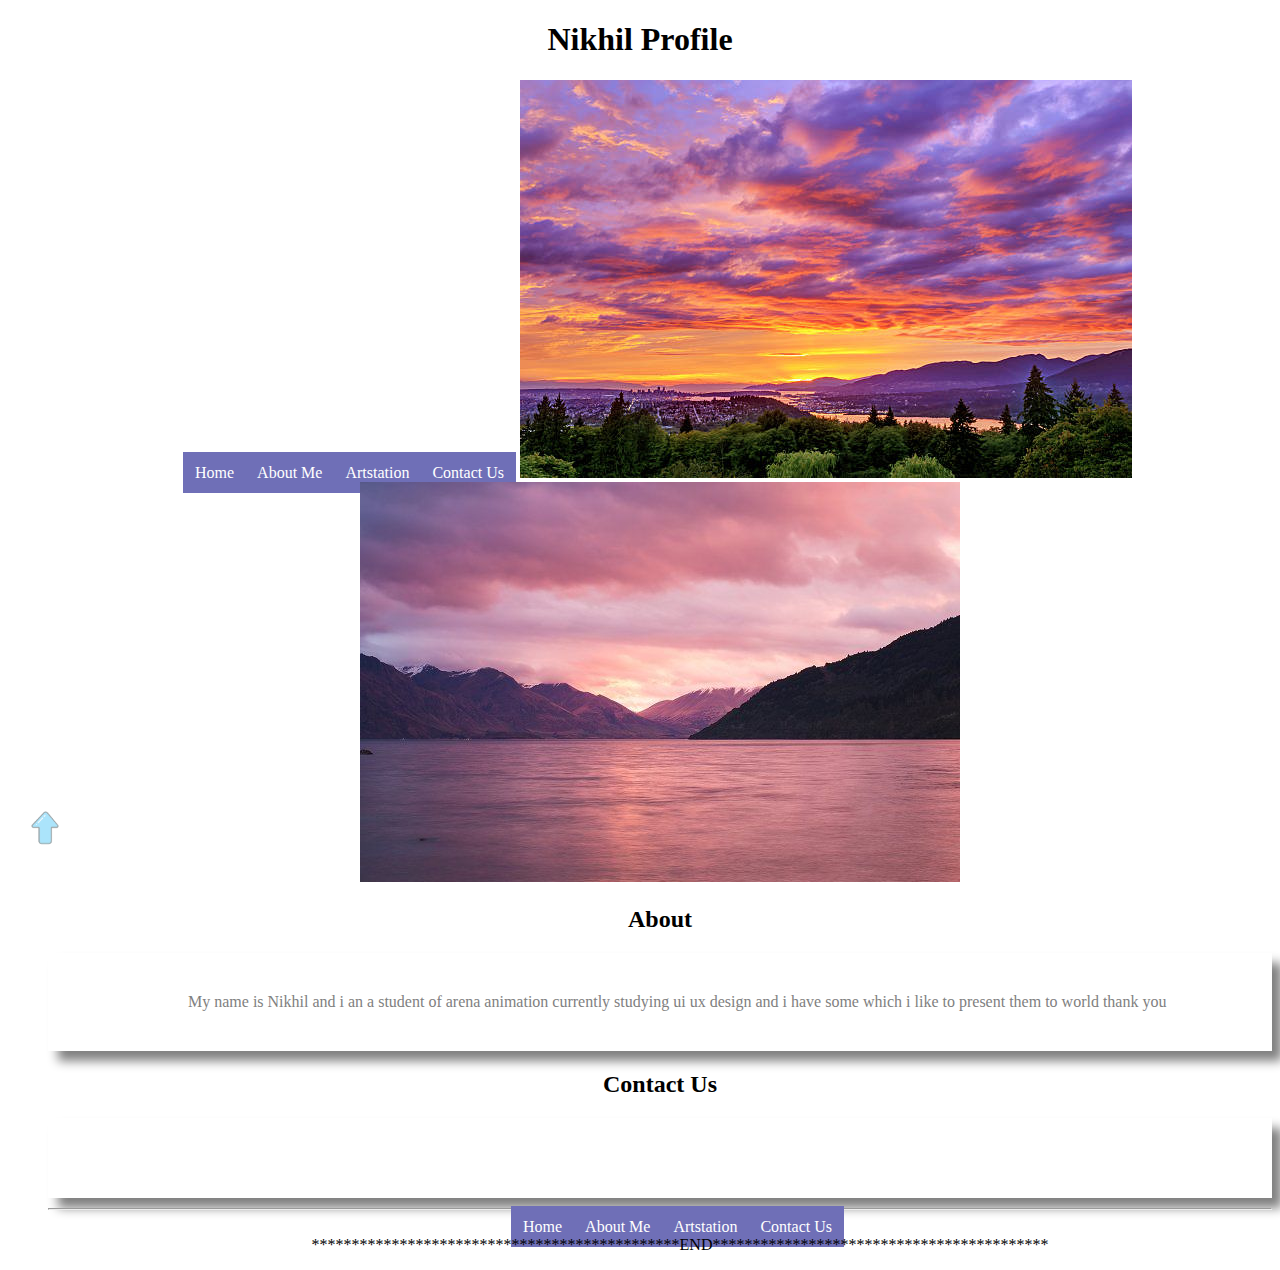
<file: Profile.html>
<!doctype html>
<html>
<head>
<title>Nikhil Profile</title>

<meta name="description"content="My First Page on Web">
<meta name="keyword"content="HTML,CSS,JavaScript,Environment,First Web">
<meta name="author"content="Nikhil">
<meta name="Viewport"content="width=device-width,intial-scale+1.0">
</head>
<style>
html
{
scroll-behavior:smooth;
}


body{text-align:center;}

p{
color:gray;
text-align:justify;
text-indent:100px;
box-shadow:10px 10px 10px gray;
margin-bottom:10px;
padding:40px;
}

#navbar ol li
{
list-style:none;
padding:12px;
background:#6f6fb7;
width:80px;
display:inline;
margin-left:-5px;
}

#navbar ol li:hover;
{
background:#6f6fb7;
}


#navbar a:link{
text-decoration:none;
color:white;
}
#navbar a:visited{color:white;}
#navbar a:hover{color:yellow;text-decoration:underline;}
#navbar a:active{color:yellow;}



#gotop
{
//background:red;
width:7%;
position:fixed;
top:90%;
left:0px;
}

#gotop img
{
width:40%;
opacity:0.40;
transition:0.50s;
}

$goto img:hover
{
opacity:1;
}

</style>

<body>
<h1>Nikhil Profile</h1>


<a name="top">
<div id="navbar">
<ol>
<li><a href="Home.html">Home</a></li>
<li><a href="#about">About Me</a></li>
<li><a href="#Artstation">Artstation</a></li>
<li><a href="#contact">Contact Us</a></li>


<img src="images/p2.jpg">
<img src="images/p3.jpg">

<div id="gotop">
<a href="#top"><img src="images/u1.png"></a>
</div>

<a name="about">
<h2>About</h2>

<p>
My name is Nikhil and i an a student of arena animation currently studying ui ux design and i have some which i like to present them to world thank you
</p>


<a name="Contact Us">
<h2>Contact Us</h2>

<p>

</p>

<hr/>
<style>
.mystyle
{
display:inline;
}
</style>
<a name="end">
<ol>
<li><a href="Home.html">Home</a></li>
<li><a href="#about">About Me</a></li>
<li><a href="#Artstation">Artstation</a></li>
<li><a href="#contact">Contact Us</a></li>


<br/>

**********************************************END******************************************
</body>
</html>
</file>
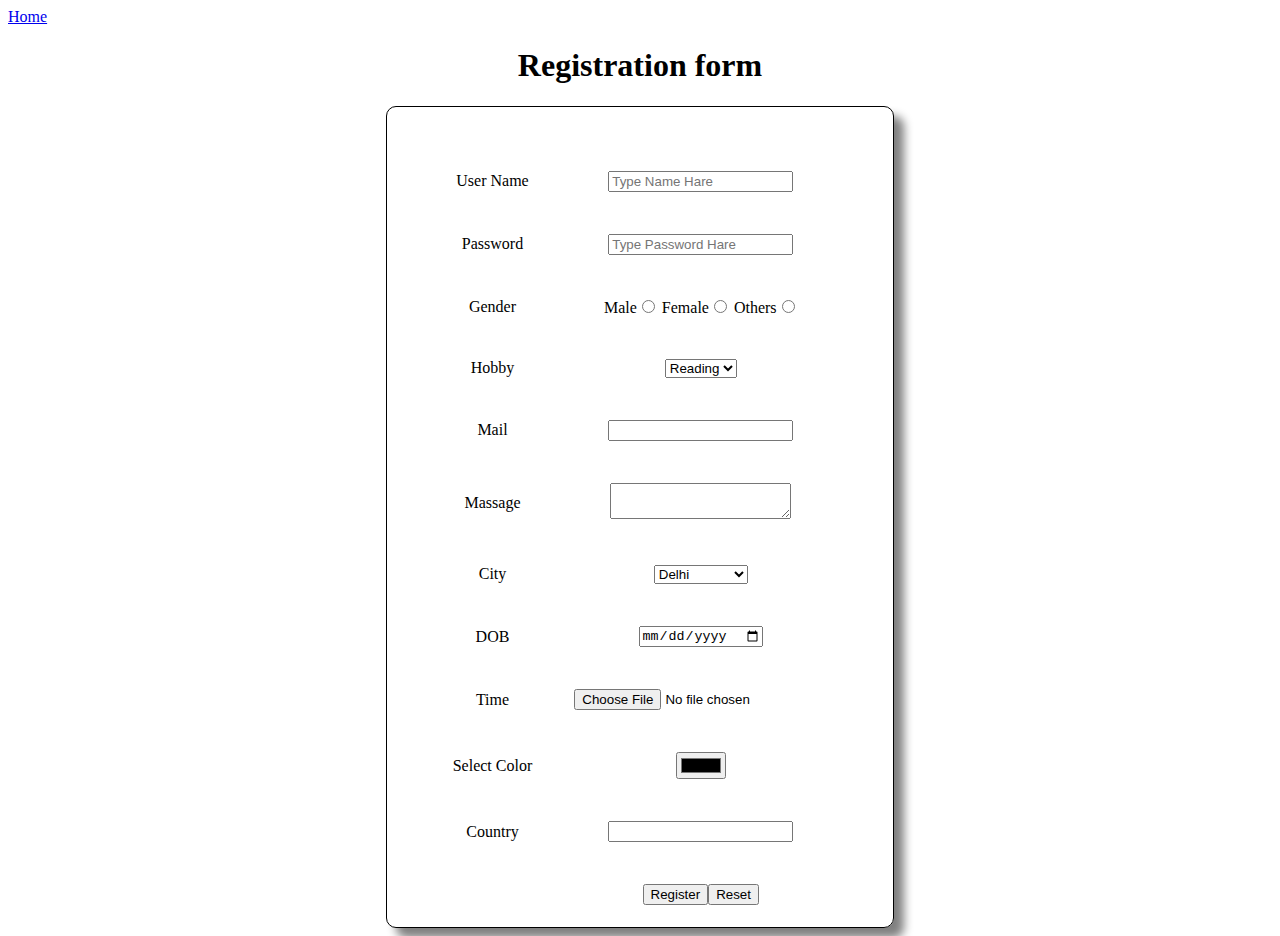
<file: Registration.html>
<!doctype html>
<html>
<head>
<title>Registration Form</title>
</head>
<style>
header
{
text-align:center;
}
#loginform
{
text-align:center;
//background:red;
width:40%;
margin:auto;
height:auto;
border:1px solid black;
border-radius:10px;
box-shadow:10px 10px 10px gray;
}

#loginform table
{
margin:auto;
width:auto;
}


</style>


<body>
<li><a href="Index.html">Home</a></li>
<header>
<h1>Registration form</h1>
</header>

<div id="loginform">

<table border="0"cellpadding="20">

<form action="http://tataplay/user/get.php" method="post">
<tr>
<td></td><td></td>
</tr>


<tr>
<td><label for="username">User Name</label></td>
<td><input type="text" id="username"placeholder="Type Name Hare"title="Type Name"></td>
</tr>

<tr>
<td><label for="password">Password</label></td>
<td><input type="password" id="username"placeholder="Type Password Hare"title="Type Password....!"></td>
</tr>

<tr>
<td><label for="gender">Gender</label></td>
<td>Male<input type="radio"name="Gender"value="Male">
Female<input type="radio"name="Gender"value="Female">
Others<input type="radio"name="Gender"value="Others">
</td>
</tr>


<tr>
<td><label for ="Hobby">Hobby</label></td>

<td>
<select>
<option value="Reading">Reading</option>
<option value="Writing">Writing</option>
<option value="Dancing">Dancing</option>
<option value="Sports">Sports</option>
</select>
</td>
</tr>



<tr>
<td><label for="Mail">Mail</label></td>
<td><input type="email">
</td>
</tr>


<tr>
<td><label for="message">Massage</label></td>
<td><textarea></textarea></td>
</tr>

<tr>
<td><label for="city">City</label></td>
<td>
<select>
<option value="Delhi">Delhi</option>
<option value="Jaipur">Jaipur</option>
<option value="Bangaluru">Bangaluru</option>
<option value="Chennai">Chennai</option>
<option value="Ahmedabad">Ahmedabad</option>
<option value="Pune">Pune</option>
</select>
</td>
</tr>

<tr>
<td><label for="Date">DOB</label></td>
<td><input id="Date"type="Date">
</td>
</tr>
<td><label for="time">Time</label></td>
<td><input id="file"type="file">
</td>
</tr>


<tr>
<td><label for="mcolor">Select Color</label></td>
<td><input id="mcolor"type="Color">
</td>
</tr>


<tr>
<td><label for="Country">Country</label></td>
<td><input list="country"id="country"name="country">
<datalist id="country">
<option Value="India">
<option Value="Russia">
<option Value="Nepal">
<option Value="Shri Lanka">
<option Value="France">
<option Value="Japan">
<option Value="China">
</detalista>
</td>
</tr>


<tr>
<td></td>
<td><input type="submit"value="Register"><input type="reset"></td>
</tr>


</form>
</table>
</div>

</body>
</html>
</file>
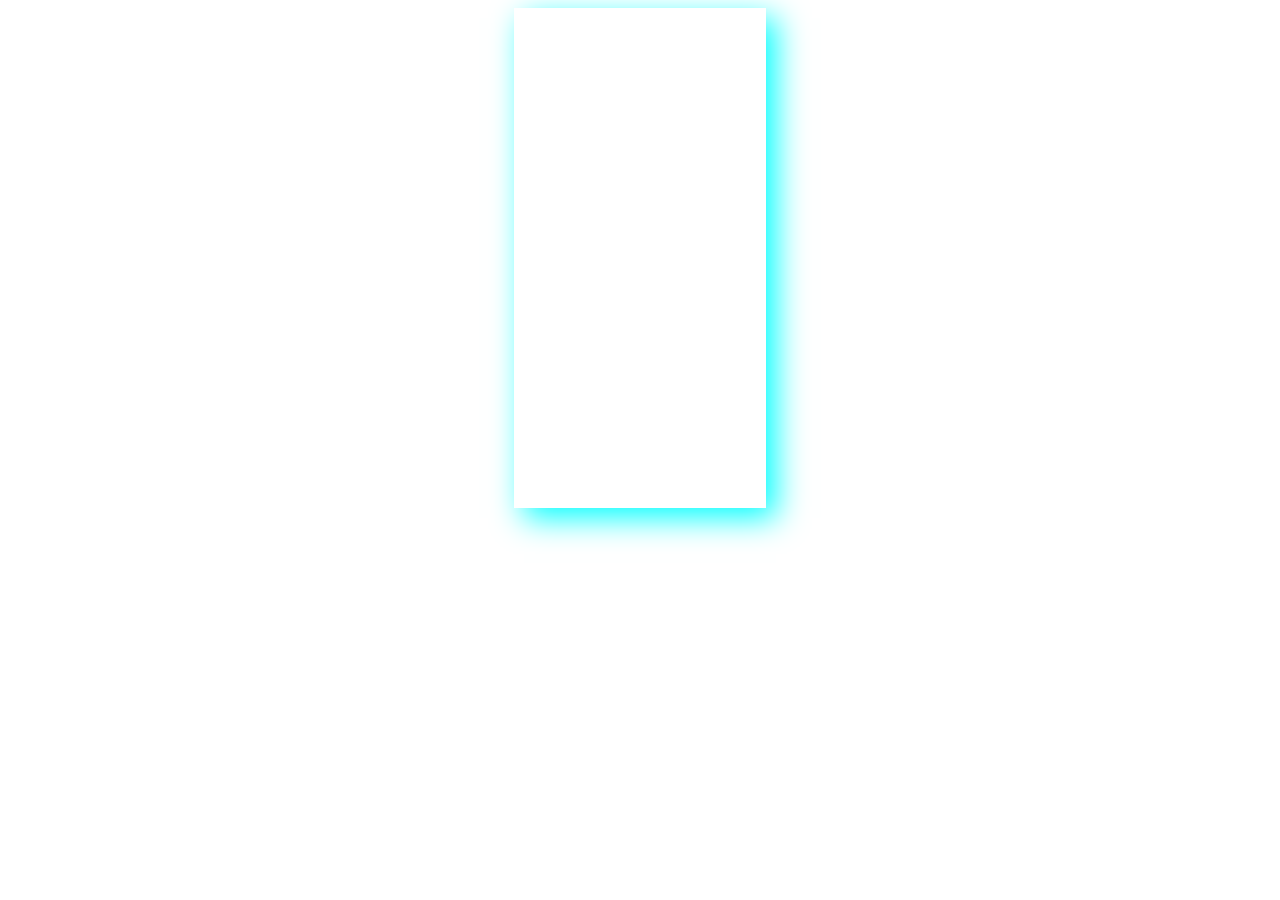
<file: stulizedweb.html>
<!doctype html>

<html>
<head>
<title>Stylized</title>
</head>
<style>

@keyframes showadd
{

10%{background-image:url(images/n2.jpeg);}
25%{background-image:url(images/n3.jpeg);}
50%{background-image:url(images/n4.jpeg);}
65%{background-image:url(images/n5.jpeg);}
85%{background-image:url(images/n6.jpeg);}
100%{background-image:url(images/n1.jpg);}

}

#banner
{
width:20%;
height:500px;
box-shadow:10px 10px 30px cyan;
margin:auto;
background-size:100% 100%;
animation:showadd 12s infinite;

}


body

<li><a href="Home.html">Home</a></li>

{
background-image:url(images/n9.jpg);

}

p{color:white;
margin:20px;
padding:30px;
}

#mask
{
margin:auto;
overflow:hidden;
}

</style>

<body>
<div id="mask"></div>

     <div id="banner"></div>



<p>

What is Lorem Ipsum?
Lorem Ipsum is simply dummy text of the printing and typesetting industry. Lorem Ipsum has been the industry's standard dummy text ever since the 1500s, when an unknown printer took a galley of type and scrambled it to make a type specimen book. It has survived not only five centuries, but also the leap into electronic typesetting, remaining essentially unchanged. It was popularised in the 1960s with the release of Letraset sheets containing Lorem Ipsum passages, and more recently with desktop publishing software like Aldus PageMaker including versions of Lorem Ipsum.

Why do we use it?
It is a long established fact that a reader will be distracted by the readable content of a page when looking at its layout. The point of using Lorem Ipsum is that it has a more-or-less normal distribution of letters, as opposed to using 'Content here, content here', making it look like readable English. Many desktop publishing packages and web page editors now use Lorem Ipsum as their default model text, and a search for 'lorem ipsum' will uncover many web sites still in their infancy. Various versions have evolved over the years, sometimes by accident, sometimes on purpose (injected humour and the like).


Where does it come from?
Contrary to popular belief, Lorem Ipsum is not simply random text. It has roots in a piece of classical Latin literature from 45 BC, making it over 2000 years old. Richard McClintock, a Latin professor at Hampden-Sydney College in Virginia, looked up one of the more obscure Latin words, consectetur, from a Lorem Ipsum passage, and going through the cites of the word in classical literature, discovered the undoubtable source. Lorem Ipsum comes from sections 1.10.32 and 1.10.33 of "de Finibus Bonorum et Malorum" (The Extremes of Good and Evil) by Cicero, written in 45 BC. This book is a treatise on the theory of ethics, very popular during the Renaissance. The first line of Lorem Ipsum, "Lorem ipsum dolor sit amet..", comes from a line in section 1.10.32.

The standard chunk of Lorem Ipsum used since the 1500s is reproduced below for those interested. Sections 1.10.32 and 1.10.33 from "de Finibus Bonorum et Malorum" by Cicero are also reproduced in their exact original form, accompanied by English versions from the 1914 translation by H. Rackham.


</p>



</body>
</html>
</file>
<file: main.css>
@keyframes run
{
10%{left:0%;}
20%{left:-19%;}
30%{left:-19%;}
40%{left:-38%;}
50%{left:-38%;}
60%{left:-57%;}
70%{left:-57%;}
}

body
{
overflow:scroll;
}
#header
{
background:red;
width:640%;
height:750px;
}

.pic
{
width:19%;
height:750px;
margin-left:-4px;
position:relative;
left:0px;
animation:run 10s infinite ease-in-out;
}
</file>
